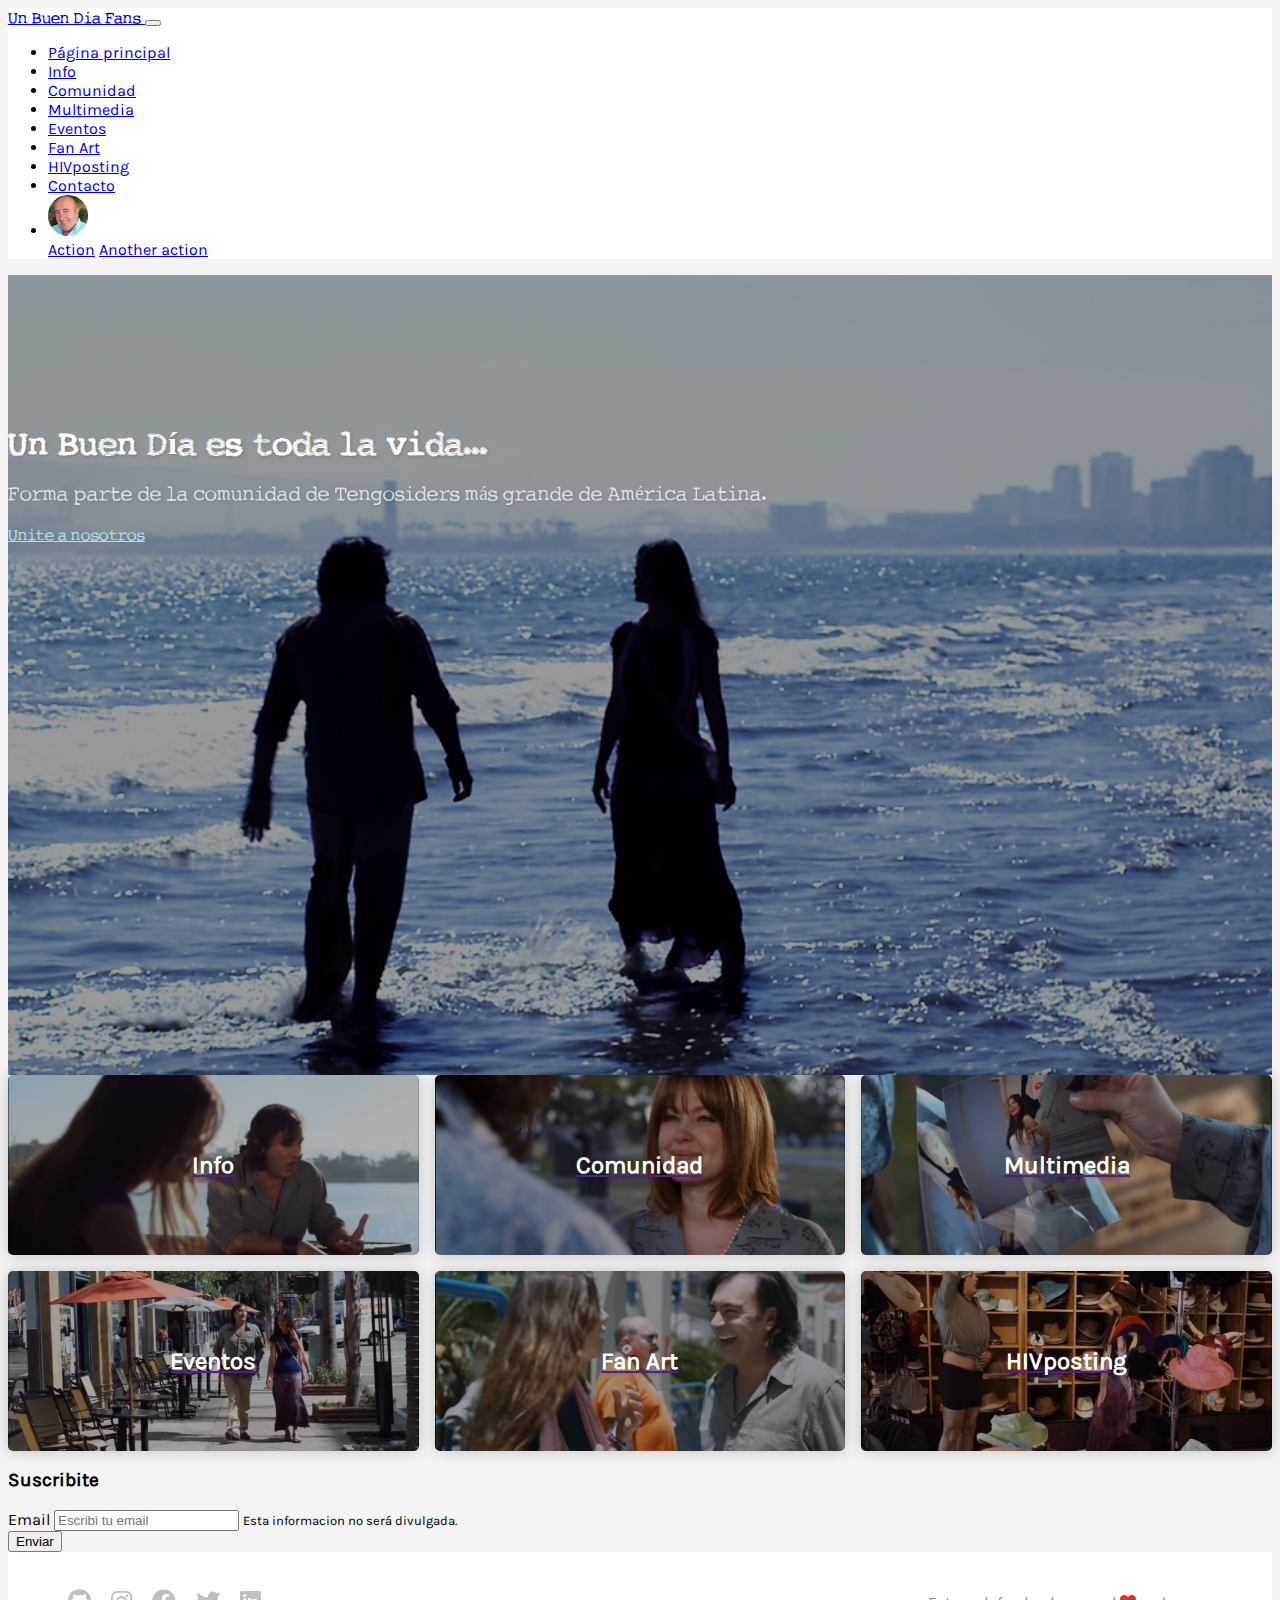
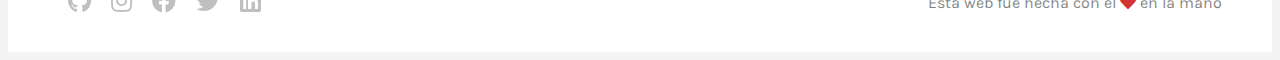
<file: index.html>
<!doctype HTML>
<HTML>
    <HEAD>
        <link rel="stylesheet" href="https://use.fontawesome.com/releases/v5.2.0/css/all.css">
        <link rel="stylesheet" href="https://stackpath.bootstrapcdn.com/bootstrap/4.5.0/css/bootstrap.min.css" integrity="sha384-9aIt2nRpC12Uk9gS9baDl411NQApFmC26EwAOH8WgZl5MYYxFfc+NcPb1dKGj7Sk" crossorigin="anonymous">
        <meta charset="utf-8">
        <meta name="viewport" content="width=device-width, initial-scale=1">
        <link rel="stylesheet" href="paginacss.css">
    </HEAD>
     
    <BODY>
       
        <div class="navbar navbar-expand-sm navbar-light navbar-lewagon">
            <a class="navbar-brand" href="#">
              Un Buen Dia Fans
          </a>
            <button class="navbar-toggler" type="button" data-toggle="collapse" data-target="#navbarSupportedContent" aria-controls="navbarSupportedContent" aria-expanded="false" aria-label="Toggle navigation">
              <span class="navbar-toggler-icon"></span>
            </button>
          
          
            <div class="collapse navbar-collapse" id="navbarSupportedContent">
              <ul class="navbar-nav mr-auto">
                <li class="nav-item active">
                  <a class="nav-link" href="#">Página principal</a>
                </li>
                <li class="nav-item mr-2">
                  <a class="nav-link" href="#">Info</a>
                </li>
                <li class="nav-item mr-2">
                  <a class="nav-link" href="#">Comunidad</a>
                </li>
                <li class="nav-item mr-2">
                  <a class="nav-link" href="#">Multimedia</a>
                </li>
                <li class="nav-item mr-2">
                  <a class="nav-link" href="#">Eventos</a>
                </li>
                <li class="nav-item mr-2">
                  <a class="nav-link" href="#">Fan Art</a>
                </li>
                <li class="nav-item mr-2">
                  <a class="nav-link" href="#">HIVposting</a>
                </li>
                <li class="nav-item mr-2">
                  <a class="nav-link" href="#">Contacto</a>
                </li>

                <li class="nav-item dropdown">
                  <img class="avatar dropdown-toggle" id="navbarDropdown" data-toggle="dropdown" aria-haspopup="true" aria-expanded="false" src="Img/quiqueRedondo.png" />
                  <div class="dropdown-menu dropdown-menu-right" aria-labelledby="navbarDropdown">
                    <a class="dropdown-item" href="#">Action</a>
                    <a class="dropdown-item" href="#">Another action</a>
                  </div>
                </li>
              </ul>
            </div>
          </div>
          <div class="banner" style="background-image: linear-gradient(rgba(0,0,0,0.4),rgba(0,0,0,0.4)), url(Img/banner.jpg);">
            <div class="container">
              <h1>Un Buen Día <strong>es</strong> toda <strong>la vida</strong>...</h1>
              <p>Forma parte de la comunidad de Tengosiders más grande de América Latina.</p>
              <a class="btn btn-flat" href="#">Unite a nosotros</a>
            </div>
          </div>
          <div class="cards container mt-5">
            <a href="">
            <div  class="card-category" style="background-image: linear-gradient(rgba(0,0,0,0.3), rgba(0,0,0,0.3)), url(Img/casita-de-los-viejos.png)">
              Info
            </div>
            </a>
            <a href="">
            <div class="card-category" style="background-image: linear-gradient(rgba(0,0,0,0.3), rgba(0,0,0,0.3)), url(Img/andreafeliz.png)">
              Comunidad
            </div>
            
            <a href="">
            <div class="card-category" style="background-image: linear-gradient(rgba(0,0,0,0.3), rgba(0,0,0,0.3)), url(Img/fabifotos.png)">
              Multimedia
            </div>
            </a>
            <a href="">
            <div class="card-category" style="background-image: linear-gradient(rgba(0,0,0,0.3), rgba(0,0,0,0.3)), url(Img/mfcaminanpalmeras.png)">
              Eventos
            </div>
            </a>
            <a href="">
            <div class="card-category" style="background-image: linear-gradient(rgba(0,0,0,0.3), rgba(0,0,0,0.3)), url(Img/tranzanaranja.png)">
              Fan Art 
            </div>
            </a>
            <a href="">
            <div class="card-category" style="background-image: linear-gradient(rgba(0,0,0,0.3), rgba(0,0,0,0.3)), url(Img/manololibertad.png)">
              HIVposting
            </div>
            </a>
          </div>
          
          <div class="container">
              <div class="row d-flex justify-content-center">
                  <div class="col-md-6 col-sm-12">
                    <form id="form" class="mt-5 p-3 shadow bg-light">
                      <h3>Suscribite</h3>
                        <div class="form-group">
                          <label for="emailInput">Email</label>
                          <input type="email" class="form-control" id="emailInput" aria-describedby="emailHelp" placeholder="Escribi tu email">
                          <small id="emailHelp" class="form-text text-muted">Esta informacion no será divulgada.</small>
                        </div>
                        <button type="submit" class="btn btn-light mt-2 border-secondary">Enviar</button>
                      </form>
                  </div>  
              </div>    
          </div>
          <div class="mt-5 footer">
            <div class="footer-links">
              <a href="#"><i class="fab fa-github"></i></a>
              <a href="#"><i class="fab fa-instagram"></i></a>
              <a href="#"><i class="fab fa-facebook"></i></a>
              <a href="#"><i class="fab fa-twitter"></i></a>
              <a href="#"><i class="fab fa-linkedin"></i></a>
            </div>
            <div class="footer-copyright">
              Esta web fue hecha con el <i class="fas fa-heart"></i> en la mano
            </div>
          </div>
          <script src="validation.js"></script>              
          <script src="https://code.jquery.com/jquery-3.5.1.slim.min.js" integrity="sha384-DfXdz2htPH0lsSSs5nCTpuj/zy4C+OGpamoFVy38MVBnE+IbbVYUew+OrCXaRkfj" crossorigin="anonymous"></script>
          <script src="https://cdn.jsdelivr.net/npm/popper.js@1.16.0/dist/umd/popper.min.js" integrity="sha384-Q6E9RHvbIyZFJoft+2mJbHaEWldlvI9IOYy5n3zV9zzTtmI3UksdQRVvoxMfooAo" crossorigin="anonymous"></script>
          <script src="https://stackpath.bootstrapcdn.com/bootstrap/4.5.0/js/bootstrap.min.js" integrity="sha384-OgVRvuATP1z7JjHLkuOU7Xw704+h835Lr+6QL9UvYjZE3Ipu6Tp75j7Bh/kR0JKI" crossorigin="anonymous"></script>    
    </BODY>
</HTML>
</file>
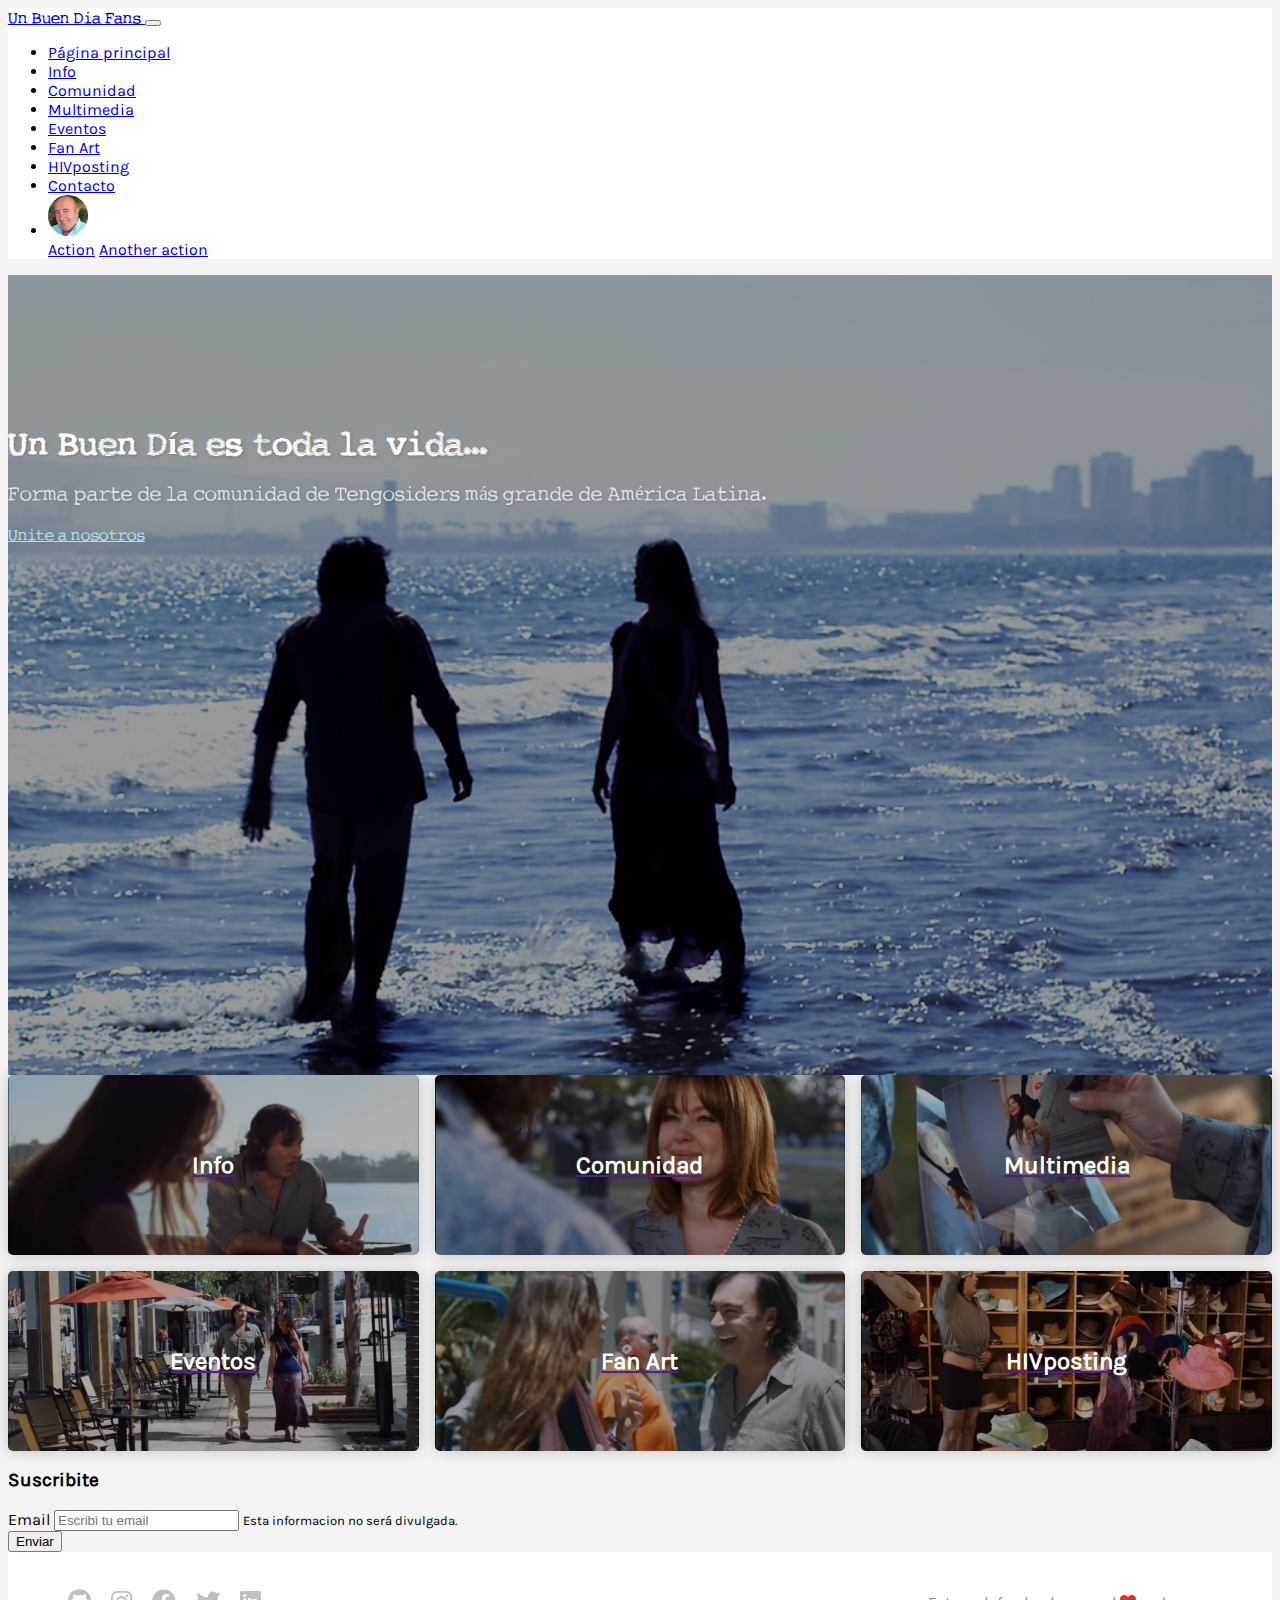
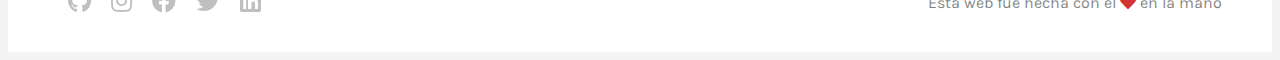
<file: pagina.html>
<!doctype HTML>
<HTML>
    <HEAD>
        <link rel="stylesheet" href="https://use.fontawesome.com/releases/v5.2.0/css/all.css">
        <link rel="stylesheet" href="https://stackpath.bootstrapcdn.com/bootstrap/4.5.0/css/bootstrap.min.css" integrity="sha384-9aIt2nRpC12Uk9gS9baDl411NQApFmC26EwAOH8WgZl5MYYxFfc+NcPb1dKGj7Sk" crossorigin="anonymous">
        <meta charset="utf-8">
        <meta name="viewport" content="width=device-width, initial-scale=1">
        <link rel="stylesheet" href="paginacss.css">
    </HEAD>
     
    <BODY>
       
        <div class="navbar navbar-expand-sm navbar-light navbar-lewagon">
            <a class="navbar-brand" href="#">
              Un Buen Dia Fans
          </a>
            <button class="navbar-toggler" type="button" data-toggle="collapse" data-target="#navbarSupportedContent" aria-controls="navbarSupportedContent" aria-expanded="false" aria-label="Toggle navigation">
              <span class="navbar-toggler-icon"></span>
            </button>
          
          
            <div class="collapse navbar-collapse" id="navbarSupportedContent">
              <ul class="navbar-nav mr-auto">
                <li class="nav-item active">
                  <a class="nav-link" href="#">Página principal</a>
                </li>
                <li class="nav-item mr-2">
                  <a class="nav-link" href="#">Info</a>
                </li>
                <li class="nav-item mr-2">
                  <a class="nav-link" href="#">Comunidad</a>
                </li>
                <li class="nav-item mr-2">
                  <a class="nav-link" href="#">Multimedia</a>
                </li>
                <li class="nav-item mr-2">
                  <a class="nav-link" href="#">Eventos</a>
                </li>
                <li class="nav-item mr-2">
                  <a class="nav-link" href="#">Fan Art</a>
                </li>
                <li class="nav-item mr-2">
                  <a class="nav-link" href="#">HIVposting</a>
                </li>
                <li class="nav-item mr-2">
                  <a class="nav-link" href="#">Contacto</a>
                </li>

                <li class="nav-item dropdown">
                  <img class="avatar dropdown-toggle" id="navbarDropdown" data-toggle="dropdown" aria-haspopup="true" aria-expanded="false" src="Img/quiqueRedondo.png" />
                  <div class="dropdown-menu dropdown-menu-right" aria-labelledby="navbarDropdown">
                    <a class="dropdown-item" href="#">Action</a>
                    <a class="dropdown-item" href="#">Another action</a>
                  </div>
                </li>
              </ul>
            </div>
          </div>
          <div class="banner" style="background-image: linear-gradient(rgba(0,0,0,0.4),rgba(0,0,0,0.4)), url(Img/banner.jpg);">
            <div class="container">
              <h1>Un Buen Día <strong>es</strong> toda <strong>la vida</strong>...</h1>
              <p>Forma parte de la comunidad de Tengosiders más grande de América Latina.</p>
              <a class="btn btn-flat" href="#">Unite a nosotros</a>
            </div>
          </div>
          <div class="cards container mt-5">
            <a href="">
            <div  class="card-category" style="background-image: linear-gradient(rgba(0,0,0,0.3), rgba(0,0,0,0.3)), url(Img/casita-de-los-viejos.png)">
              Info
            </div>
            </a>
            <a href="">
            <div class="card-category" style="background-image: linear-gradient(rgba(0,0,0,0.3), rgba(0,0,0,0.3)), url(Img/andreafeliz.png)">
              Comunidad
            </div>
            
            <a href="">
            <div class="card-category" style="background-image: linear-gradient(rgba(0,0,0,0.3), rgba(0,0,0,0.3)), url(Img/fabifotos.png)">
              Multimedia
            </div>
            </a>
            <a href="">
            <div class="card-category" style="background-image: linear-gradient(rgba(0,0,0,0.3), rgba(0,0,0,0.3)), url(Img/mfcaminanpalmeras.png)">
              Eventos
            </div>
            </a>
            <a href="">
            <div class="card-category" style="background-image: linear-gradient(rgba(0,0,0,0.3), rgba(0,0,0,0.3)), url(Img/tranzanaranja.png)">
              Fan Art 
            </div>
            </a>
            <a href="">
            <div class="card-category" style="background-image: linear-gradient(rgba(0,0,0,0.3), rgba(0,0,0,0.3)), url(Img/manololibertad.png)">
              HIVposting
            </div>
            </a>
          </div>
          
          <div class="container">
              <div class="row d-flex justify-content-center">
                  <div class="col-md-6 col-sm-12">
                    <form id="form" class="mt-5 p-3 shadow bg-light">
                      <h3>Suscribite</h3>
                        <div class="form-group">
                          <label for="emailInput">Email</label>
                          <input type="email" class="form-control" id="emailInput" aria-describedby="emailHelp" placeholder="Escribi tu email">
                          <small id="emailHelp" class="form-text text-muted">Esta informacion no será divulgada.</small>
                        </div>
                        <button type="submit" class="btn btn-light mt-2 border-secondary">Enviar</button>
                      </form>
                  </div>  
              </div>    
          </div>
          <div class="mt-5 footer">
            <div class="footer-links">
              <a href="#"><i class="fab fa-github"></i></a>
              <a href="#"><i class="fab fa-instagram"></i></a>
              <a href="#"><i class="fab fa-facebook"></i></a>
              <a href="#"><i class="fab fa-twitter"></i></a>
              <a href="#"><i class="fab fa-linkedin"></i></a>
            </div>
            <div class="footer-copyright">
              Esta web fue hecha con el <i class="fas fa-heart"></i> en la mano
            </div>
          </div>
          <script src="validation.js"></script>              
          <script src="https://code.jquery.com/jquery-3.5.1.slim.min.js" integrity="sha384-DfXdz2htPH0lsSSs5nCTpuj/zy4C+OGpamoFVy38MVBnE+IbbVYUew+OrCXaRkfj" crossorigin="anonymous"></script>
          <script src="https://cdn.jsdelivr.net/npm/popper.js@1.16.0/dist/umd/popper.min.js" integrity="sha384-Q6E9RHvbIyZFJoft+2mJbHaEWldlvI9IOYy5n3zV9zzTtmI3UksdQRVvoxMfooAo" crossorigin="anonymous"></script>
          <script src="https://stackpath.bootstrapcdn.com/bootstrap/4.5.0/js/bootstrap.min.js" integrity="sha384-OgVRvuATP1z7JjHLkuOU7Xw704+h835Lr+6QL9UvYjZE3Ipu6Tp75j7Bh/kR0JKI" crossorigin="anonymous"></script>    
    </BODY>
</HTML>
</file>
<file: paginacss.css>
/*Fuentes*/
@font-face {
  src: url(./Fonts/alwornmachine.ttf);
  font-family: unbuendia;
}
@font-face {
  src: url(./Fonts/Karla-Regular.ttf);
  font-family: unbuendiaKarla;
}
/*Resto de la pagina */
body {
  background-color: #F4F4F4;
  font-family: unbuendiaKarla;
}

.navbar-lewagon {
    justify-content: space-between;
    background: white;
  }
  
  .navbar-lewagon .navbar-collapse {
    flex-grow: 0;
  }
  
  .navbar-brand {
    font-family: unbuendia;
  }
  .avatar {
    width: 40px;
    border-radius: 50%;
  }
  
  .banner {
    background-size: cover;
    background-position: bottom left;
    padding: 150px 0;
    height: 500px;
  }
  
  .banner h1 {
    margin: 0;
    color: white;
    text-shadow: 1px 1px 3px rgba(0,0,0,0.2);
    font-size: 32px;
    font-weight: bold;
    font-family: unbuendia;
    letter-spacing: 1px;
  }
  
  .banner p {
    font-size: 20px;
    color: white;
    opacity: .7;
    text-shadow: 1px 1px 3px rgba(0,0,0,0.2);
  }
.btn-flat {
    font-family: unbuendia;
    color: powderblue;
}
  p {
    font-family: unbuendia;
  }
  /*cards*/
  .card-category {
    background-size: cover;
    background-position: center;
    height: 180px;
    display: flex;
    justify-content: center;
    align-items: center;
    color: white;
    font-size: 24px;
    font-weight: bold;
    text-shadow: 1px 1px 3px rgba(0,0,0,0.2);
    border-radius: 5px;
    box-shadow: 0 0 15px rgba(0,0,0,0.2);
  }
  
  .cards {
    display: grid;
    grid-template-columns: 1fr 1fr 1fr;
    grid-gap: 16px;
  }
  
  // Smallest device
  @media (min-width: 100px) and (max-width: 575px) {
    .cards {
      grid-template-columns: 1fr;
    }
  }
  
  // Small devices (landscape phones, 576px and up)
  @media (min-width: 576px) {
    .cards {
      grid-template-columns: 1fr;
    }
  }
  
  // Medium devices (tablets, 768px and up)
  @media (min-width: 768px) {
    .cards {
      grid-template-columns: 1fr 1fr;
    }
  }
  
  // Large devices (desktops, 992px and up)
  @media (min-width: 992px) {
    .cards {
      grid-template-columns: 1fr 1fr 1fr;
    }
  }
  
  // Extra large devices (large desktops, 1200px and up)
  @media (min-width: 1200px) {
    .cards {
      grid-template-columns: 1fr 1fr 1fr;
    }
  }
  
  a:hover {
    color: white;
  }

  .footer {
    background: white;
    display: flex;
    align-items: center;
    justify-content: space-between;
    height: 100px;
    padding: 0px 50px;
    color: rgba(0,0,0,0.5);
  }
  .footer-links {
    display: flex;
    align-items: center;
  }
  .footer-links a {
    color: gray;
    opacity: 0.5;
    text-decoration: none;
    font-size: 24px;
    padding: 0px 10px;
  }
  .footer-links a:hover {
    opacity: 1;
  }
  .footer .fa-heart {
    color: #D23333;
  }
</file>
